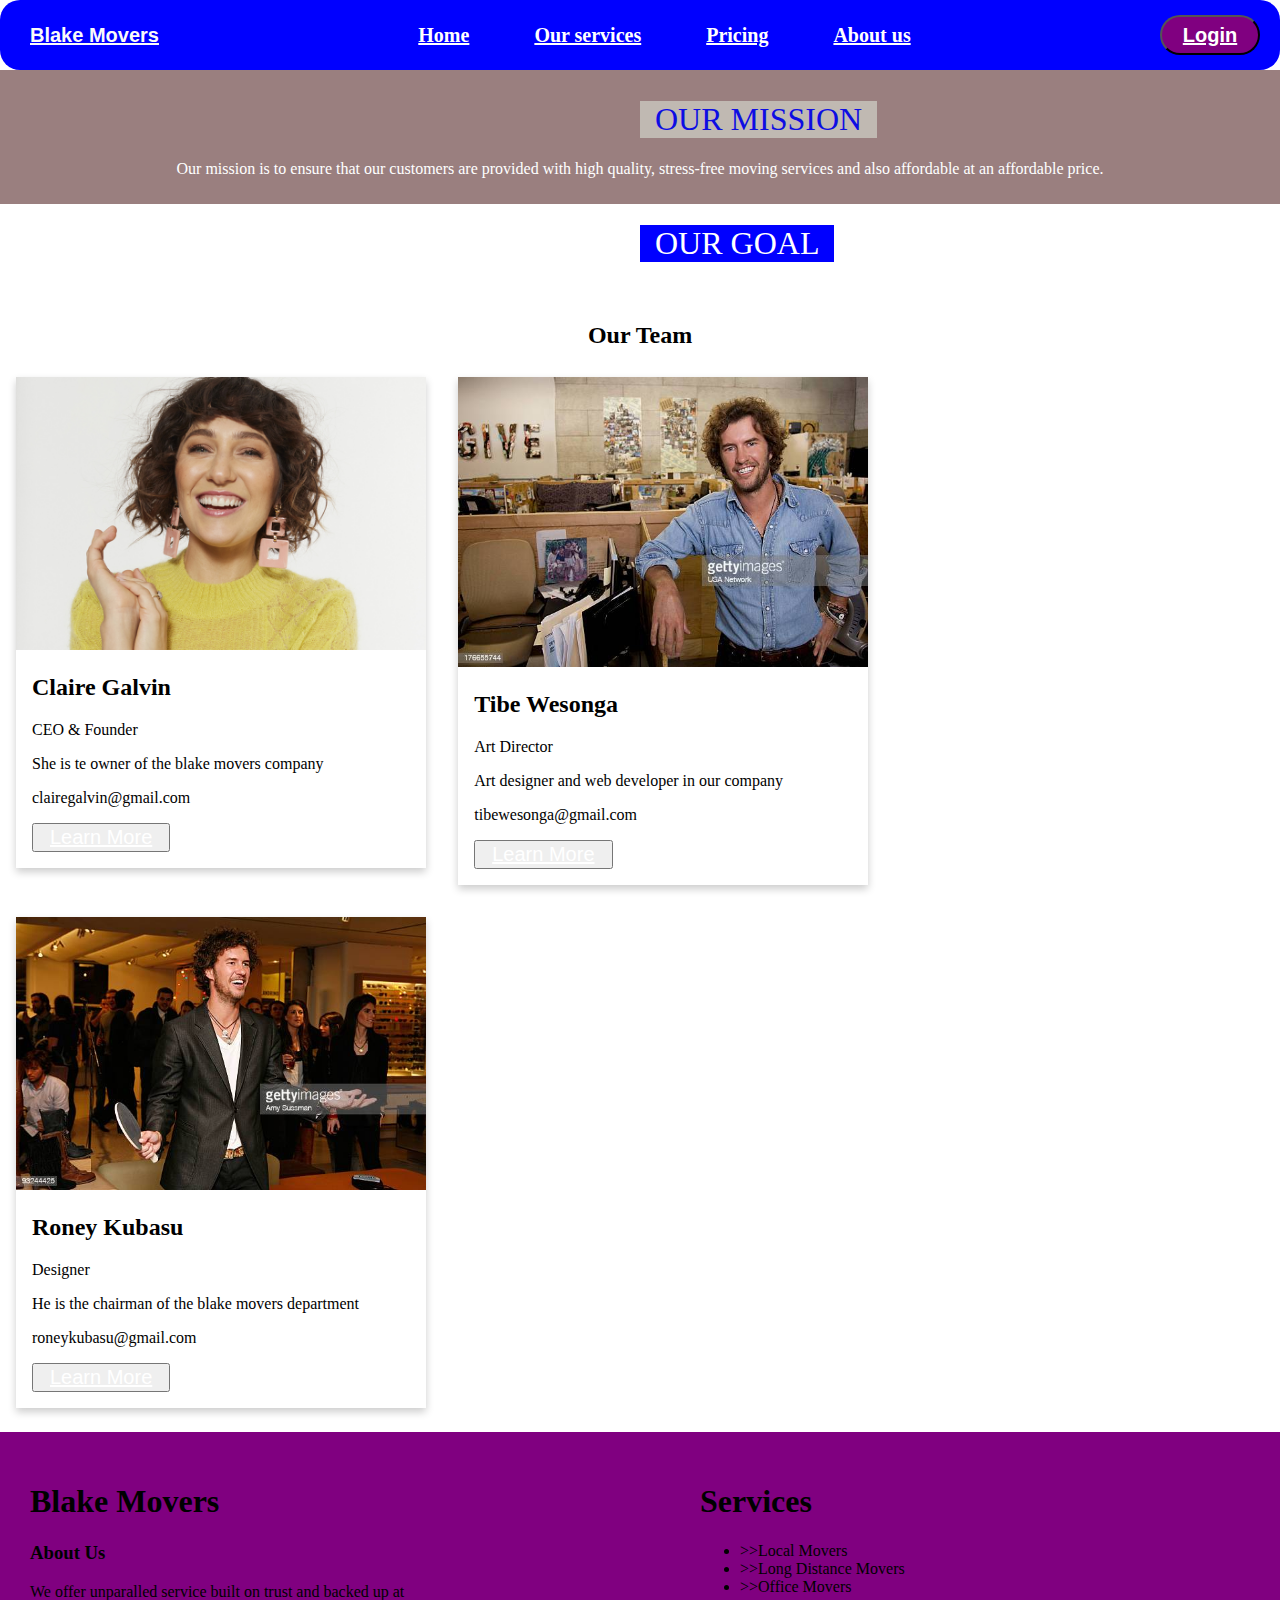
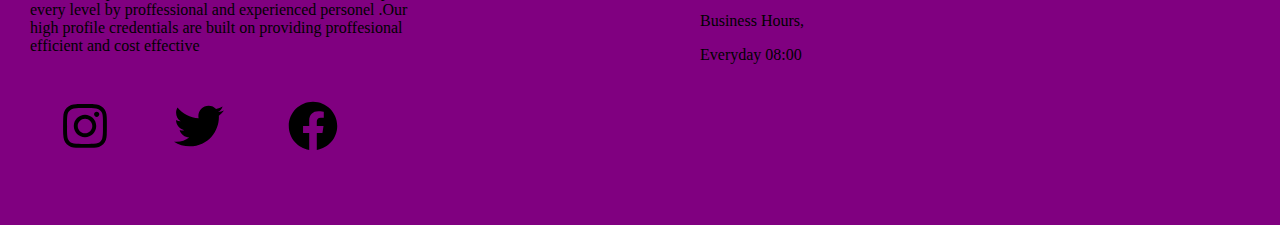
<file: aboutus.html>
<!DOCTYPE html>
<html lang="en">
<head>
    <meta charset="UTF-8">
    <meta name="viewport" content="width=device-width, initial-scale=1.0">
    <title>BlakeMovers Company</title>
    <link rel="stylesheet" href="aboutus.css">
</head>
<body>
    <section>
        <div class="nav">
            <ul class="nav-ul">
                <li><a href="" class="logo">Blake Movers</a></li>
                <li>
                    <div class="nav-links">
                        <ul class="links">
                            <li><a class="nav-hover" href="home.html">Home</a></li>
                            <li><a class="nav-hover" href="#sec_h">Our services</a></li>
                            <li><a class="nav-hover" href="indexx.html">Pricing</a></li>
                            <li><a class="nav-hover" href="aboutus.html">About us</a></li>
                        </ul>
                    </div>
                </li>
                <li>
                    <div class="nav-getstarted">
                        <button id="log" onclick=""><a href="login.html" target="blank" style="color: white;">Login</a> </button>
                            </li>
                        </ul>
                    </div>
                </li>
            </ul>
        </div>
    
    </section>
    <div class="sec1">
        <h1 class="hsec1">OUR MISSION</h1>
        <p class="p1" >Our mission is to ensure that our customers are provided with high quality, stress-free moving services and also affordable  at an affordable price.</p>
    </div>
    <div class="sec2">
        <h1 class="hsec2">OUR GOAL</h1>
        <p class="p2">To faciltate effective and stress-free moving process.</p>
    </div>
    <h2 style="text-align:center">Our Team</h2>
    <div class="row">
      <div class="column">
        <div class="card">
          <img src="./assets/zoefosterblake1.jpg" alt="hvd6" style="width:100%">
          <div class="container">
            <h2>Claire Galvin</h2>
            <p class="title">CEO & Founder</p>
            <p>She is te owner of the blake movers company</p>
            <p>clairegalvin@gmail.com</p>
            <p><button class="button"><a href="https://youtu.be/IkVPDDcPf1U">Learn More</a></button></p>
          </div>
        </div>
      </div>
      <div class="column">
        <div class="card">
          <img src="assets/toms.jpg" alt="hrd" style="width:100%">
          <div class="container">
            <h2>Tibe Wesonga</h2>
            <p class="title">Art Director</p>
            <p>Art designer and web developer in our company</p>
            <p>tibewesonga@gmail.com</p>
            <p><button class="button"><a href="https://youtu.be/2warRbMFOpk">Learn More</a></button></p>
          </div>
        </div>
      </div>
      <div class="column">
        <div class="card">
          <img src="./assets/Roney.jpg" alt="John" style="width:100%">
          <div class="container">
            <h2>Roney  Kubasu</h2>
            <p class="title">Designer</p>
            <p>He is the chairman of the blake movers department</p>
            <p>roneykubasu@gmail.com</p>
            <p><button class="button"><a href="https://youtu.be/gsoWJ9pEr5c">Learn More</a></button></p>
          </div>
        </div>
      </div>
    </div> 
    
    <footer>
        <div class="ft">
            <div class="ft_text">
                <h1>Blake Movers</h1>
                <h3>About Us</h3>
                <p id="txt">We offer unparalled service built on trust and backed up at every level by proffessional and experienced personel .Our high profile credentials are built on providing proffesional efficient and cost effective</p>
                <div class="icon">
                    <svg class="svg" xmlns="http://www.w3.org/2000/svg" viewBox="0 0 448 512"><!--! Font Awesome Pro 6.1.1 by @fontawesome - https://fontawesome.com License - https://fontawesome.com/license (Commercial License) Copyright 2022 Fonticons, Inc. --><path d="M224.1 141c-63.6 0-114.9 51.3-114.9 114.9s51.3 114.9 114.9 114.9S339 319.5 339 255.9 287.7 141 224.1 141zm0 189.6c-41.1 0-74.7-33.5-74.7-74.7s33.5-74.7 74.7-74.7 74.7 33.5 74.7 74.7-33.6 74.7-74.7 74.7zm146.4-194.3c0 14.9-12 26.8-26.8 26.8-14.9 0-26.8-12-26.8-26.8s12-26.8 26.8-26.8 26.8 12 26.8 26.8zm76.1 27.2c-1.7-35.9-9.9-67.7-36.2-93.9-26.2-26.2-58-34.4-93.9-36.2-37-2.1-147.9-2.1-184.9 0-35.8 1.7-67.6 9.9-93.9 36.1s-34.4 58-36.2 93.9c-2.1 37-2.1 147.9 0 184.9 1.7 35.9 9.9 67.7 36.2 93.9s58 34.4 93.9 36.2c37 2.1 147.9 2.1 184.9 0 35.9-1.7 67.7-9.9 93.9-36.2 26.2-26.2 34.4-58 36.2-93.9 2.1-37 2.1-147.8 0-184.8zM398.8 388c-7.8 19.6-22.9 34.7-42.6 42.6-29.5 11.7-99.5 9-132.1 9s-102.7 2.6-132.1-9c-19.6-7.8-34.7-22.9-42.6-42.6-11.7-29.5-9-99.5-9-132.1s-2.6-102.7 9-132.1c7.8-19.6 22.9-34.7 42.6-42.6 29.5-11.7 99.5-9 132.1-9s102.7-2.6 132.1 9c19.6 7.8 34.7 22.9 42.6 42.6 11.7 29.5 9 99.5 9 132.1s2.7 102.7-9 132.1z"/></svg>
                    <svg class="svg" xmlns="http://www.w3.org/2000/svg" viewBox="0 0 512 512"><!--! Font Awesome Pro 6.1.1 by @fontawesome - https://fontawesome.com License - https://fontawesome.com/license (Commercial License) Copyright 2022 Fonticons, Inc. --><path d="M459.37 151.716c.325 4.548.325 9.097.325 13.645 0 138.72-105.583 298.558-298.558 298.558-59.452 0-114.68-17.219-161.137-47.106 8.447.974 16.568 1.299 25.34 1.299 49.055 0 94.213-16.568 130.274-44.832-46.132-.975-84.792-31.188-98.112-72.772 6.498.974 12.995 1.624 19.818 1.624 9.421 0 18.843-1.3 27.614-3.573-48.081-9.747-84.143-51.98-84.143-102.985v-1.299c13.969 7.797 30.214 12.67 47.431 13.319-28.264-18.843-46.781-51.005-46.781-87.391 0-19.492 5.197-37.36 14.294-52.954 51.655 63.675 129.3 105.258 216.365 109.807-1.624-7.797-2.599-15.918-2.599-24.04 0-57.828 46.782-104.934 104.934-104.934 30.213 0 57.502 12.67 76.67 33.137 23.715-4.548 46.456-13.32 66.599-25.34-7.798 24.366-24.366 44.833-46.132 57.827 21.117-2.273 41.584-8.122 60.426-16.243-14.292 20.791-32.161 39.308-52.628 54.253z"/></svg>
                    <svg class="svg" xmlns="http://www.w3.org/2000/svg" viewBox="0 0 512 512"><!--! Font Awesome Pro 6.1.1 by @fontawesome - https://fontawesome.com License - https://fontawesome.com/license (Commercial License) Copyright 2022 Fonticons, Inc. --><path d="M504 256C504 119 393 8 256 8S8 119 8 256c0 123.78 90.69 226.38 209.25 245V327.69h-63V256h63v-54.64c0-62.15 37-96.48 93.67-96.48 27.14 0 55.52 4.84 55.52 4.84v61h-31.28c-30.8 0-40.41 19.12-40.41 38.73V256h68.78l-11 71.69h-57.78V501C413.31 482.38 504 379.78 504 256z"/></svg>
                </div>
            </div>
            <div class="ft_col">
                <h1>Services</h1>
                <div class="ls">
                    <ul>
                        <li>>>Local Movers</li>
                        <li>>>Long Distance Movers</li>
                        <li>>>Office Movers</li>
                    </ul>
                </div>
                <div class="hours">
                    <p>Business Hours,</p>
                    <p>Everyday 08:00</p>
                </div>
            </div>
        </div>
    </footer> 
  

        
    
</body>
</html>
</file>
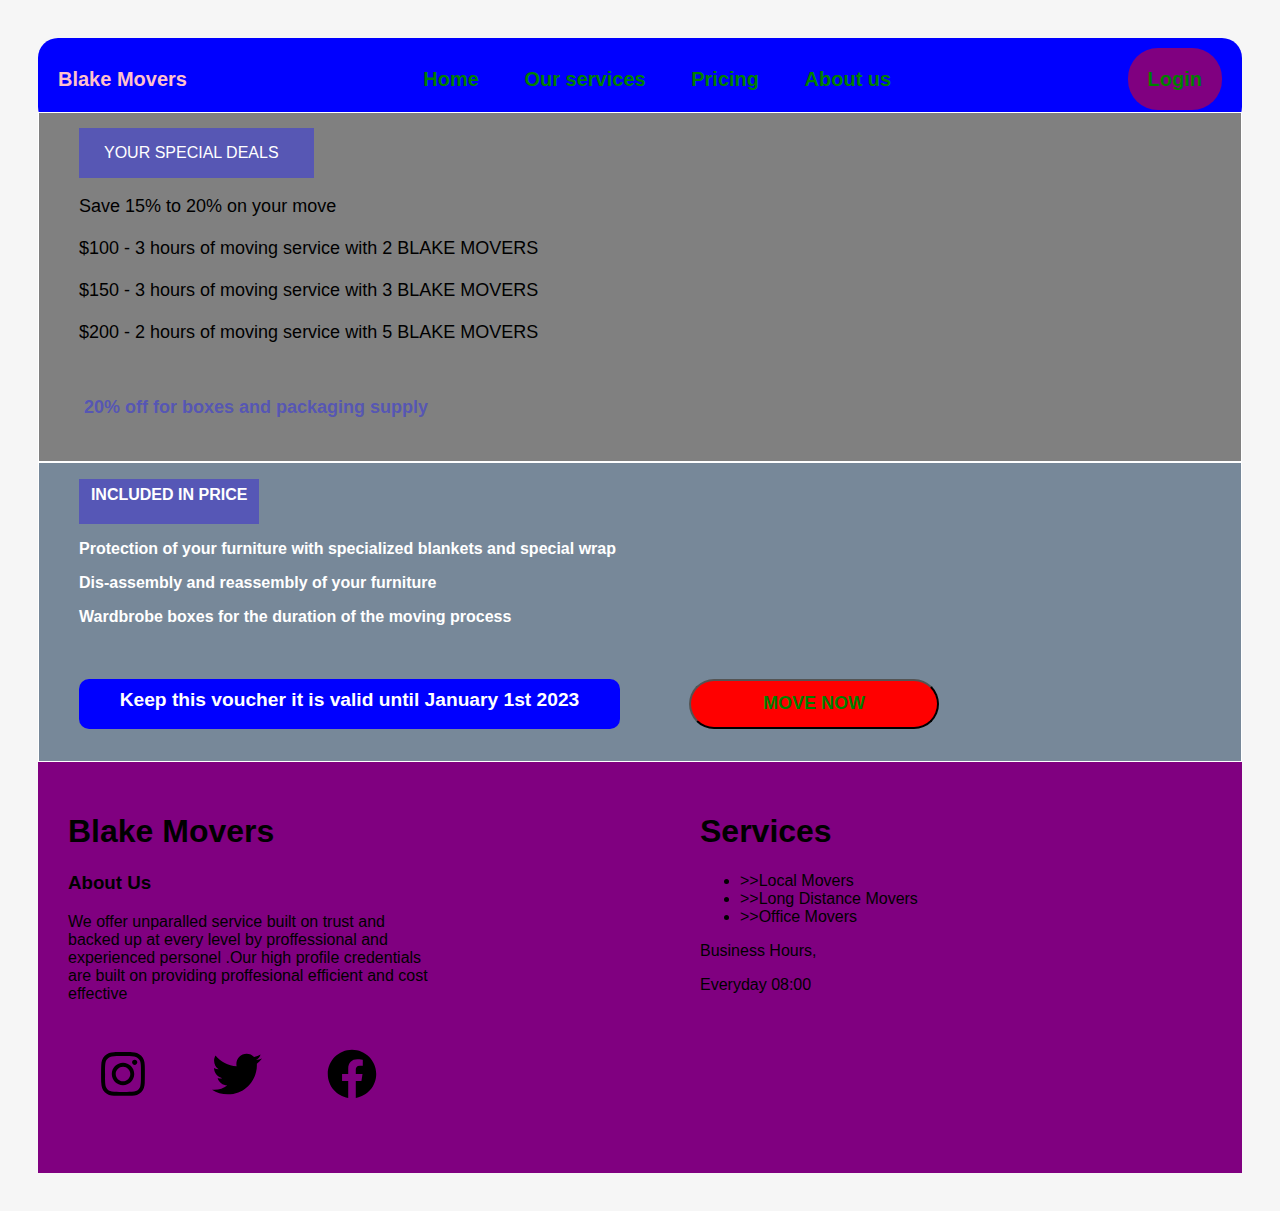
<file: indexx.html>
<html lang="en">
<head>
    <meta charset="UTF-8">
    <meta http-equiv="X-UA-Compatible" content="IE=edge">
    <meta name="viewport" content="width=device-width, initial-scale=1.0">
    <title>Document</title>
    <link rel="stylesheet" href="index.css">
</head>
<body>
    <section class="nav">

    <div class="nav">
        <ul class="nav-ul">
            <li><a href="" class="logo">Blake Movers</a></li>
            <li>
                <div class="nav-links">
                    <ul class="links">
                        <li><a class="nav-hover" href="home.html">Home <div class="home"></div></a></li>
                        <li><a class="nav-hover" href="#">Our services</a></li>
                        <li><a class="nav-hover" href="indexx.html">Pricing</a></li>
                        <li><a class="nav-hover" href="aboutus.html">About us</a></li>
                    </ul>
                </div>
            </li>
            <li>
                <div class="nav-getstarted">
                            <a href="login.html" class="btn"> Login </a>
                        </li>
                    </ul>
                </div>
            </li>
        </ul>
    </div>

    </section>
    <section class="container">
        <div class="deals">
            <p>YOUR SPECIAL DEALS</p>
        </div>
        <p class="prices" style="font-size: large;"><bold>Save 15% to 20% on your move<br><br>$100 - 3 hours of moving service with 2 BLAKE MOVERS<br><br>
        $150 - 3 hours of moving service with 3 BLAKE MOVERS<br><br>
    $200 - 2 hours of moving service with 5 BLAKE MOVERS</bold></p>
    <br>
    <p style="color: rgba(82, 82, 185, 0.911);font-size: large; font-weight: bolder;margin-left: 45px;">20% off for boxes and packaging supply</p>
    </section>
    <section class="container2">
        <div class="included">
            <p class="pp" style="color: white; font-weight:bolder;">INCLUDED IN PRICE</p>
        </div>
        <div class="ppp">
        <p>Protection of your furniture with specialized blankets and special wrap</p>
        <p>Dis-assembly and reassembly of your furniture</p>
        <p>Wardbrobe boxes for the duration of the moving process</p>
    </div>
    <br>
    <div class="valid">
        <p style="color: white;">Keep this voucher it is valid until January 1st 2023</p>
</div>
<div>
    <button class="bt" onclick=""><a href="quote.html" target="blank">MOVE NOW</a></button>
  
</div>
</section>
<footer>
    <div class="ft">
        <div class="ft_text">
            <h1>Blake Movers</h1>
            <h3>About Us</h3>
            <p id="txt">We offer unparalled service built on trust and backed up at every level by proffessional and experienced personel .Our high profile credentials are built on providing proffesional efficient and cost effective</p>
            <div class="icon">
                <svg class="svg" xmlns="http://www.w3.org/2000/svg" viewBox="0 0 448 512"><!--! Font Awesome Pro 6.1.1 by @fontawesome - https://fontawesome.com License - https://fontawesome.com/license (Commercial License) Copyright 2022 Fonticons, Inc. --><path d="M224.1 141c-63.6 0-114.9 51.3-114.9 114.9s51.3 114.9 114.9 114.9S339 319.5 339 255.9 287.7 141 224.1 141zm0 189.6c-41.1 0-74.7-33.5-74.7-74.7s33.5-74.7 74.7-74.7 74.7 33.5 74.7 74.7-33.6 74.7-74.7 74.7zm146.4-194.3c0 14.9-12 26.8-26.8 26.8-14.9 0-26.8-12-26.8-26.8s12-26.8 26.8-26.8 26.8 12 26.8 26.8zm76.1 27.2c-1.7-35.9-9.9-67.7-36.2-93.9-26.2-26.2-58-34.4-93.9-36.2-37-2.1-147.9-2.1-184.9 0-35.8 1.7-67.6 9.9-93.9 36.1s-34.4 58-36.2 93.9c-2.1 37-2.1 147.9 0 184.9 1.7 35.9 9.9 67.7 36.2 93.9s58 34.4 93.9 36.2c37 2.1 147.9 2.1 184.9 0 35.9-1.7 67.7-9.9 93.9-36.2 26.2-26.2 34.4-58 36.2-93.9 2.1-37 2.1-147.8 0-184.8zM398.8 388c-7.8 19.6-22.9 34.7-42.6 42.6-29.5 11.7-99.5 9-132.1 9s-102.7 2.6-132.1-9c-19.6-7.8-34.7-22.9-42.6-42.6-11.7-29.5-9-99.5-9-132.1s-2.6-102.7 9-132.1c7.8-19.6 22.9-34.7 42.6-42.6 29.5-11.7 99.5-9 132.1-9s102.7-2.6 132.1 9c19.6 7.8 34.7 22.9 42.6 42.6 11.7 29.5 9 99.5 9 132.1s2.7 102.7-9 132.1z"/></svg>
                <svg class="svg" xmlns="http://www.w3.org/2000/svg" viewBox="0 0 512 512"><!--! Font Awesome Pro 6.1.1 by @fontawesome - https://fontawesome.com License - https://fontawesome.com/license (Commercial License) Copyright 2022 Fonticons, Inc. --><path d="M459.37 151.716c.325 4.548.325 9.097.325 13.645 0 138.72-105.583 298.558-298.558 298.558-59.452 0-114.68-17.219-161.137-47.106 8.447.974 16.568 1.299 25.34 1.299 49.055 0 94.213-16.568 130.274-44.832-46.132-.975-84.792-31.188-98.112-72.772 6.498.974 12.995 1.624 19.818 1.624 9.421 0 18.843-1.3 27.614-3.573-48.081-9.747-84.143-51.98-84.143-102.985v-1.299c13.969 7.797 30.214 12.67 47.431 13.319-28.264-18.843-46.781-51.005-46.781-87.391 0-19.492 5.197-37.36 14.294-52.954 51.655 63.675 129.3 105.258 216.365 109.807-1.624-7.797-2.599-15.918-2.599-24.04 0-57.828 46.782-104.934 104.934-104.934 30.213 0 57.502 12.67 76.67 33.137 23.715-4.548 46.456-13.32 66.599-25.34-7.798 24.366-24.366 44.833-46.132 57.827 21.117-2.273 41.584-8.122 60.426-16.243-14.292 20.791-32.161 39.308-52.628 54.253z"/></svg>
                <svg class="svg" xmlns="http://www.w3.org/2000/svg" viewBox="0 0 512 512"><!--! Font Awesome Pro 6.1.1 by @fontawesome - https://fontawesome.com License - https://fontawesome.com/license (Commercial License) Copyright 2022 Fonticons, Inc. --><path d="M504 256C504 119 393 8 256 8S8 119 8 256c0 123.78 90.69 226.38 209.25 245V327.69h-63V256h63v-54.64c0-62.15 37-96.48 93.67-96.48 27.14 0 55.52 4.84 55.52 4.84v61h-31.28c-30.8 0-40.41 19.12-40.41 38.73V256h68.78l-11 71.69h-57.78V501C413.31 482.38 504 379.78 504 256z"/></svg>
            </div>
        </div>
        <div class="ft_col">
            <h1>Services</h1>
            <div class="ls">
                <ul>
                    <li>>>Local Movers</li>
                    <li>>>Long Distance Movers</li>
                    <li>>>Office Movers</li>
                </ul>
            </div>
            <div class="hours">
                <p>Business Hours,</p>
                <p>Everyday 08:00</p>
            </div>
        </div>
    </div>
</footer> 
<script src="main.js"></script>
    
</body>
</html>
</file>
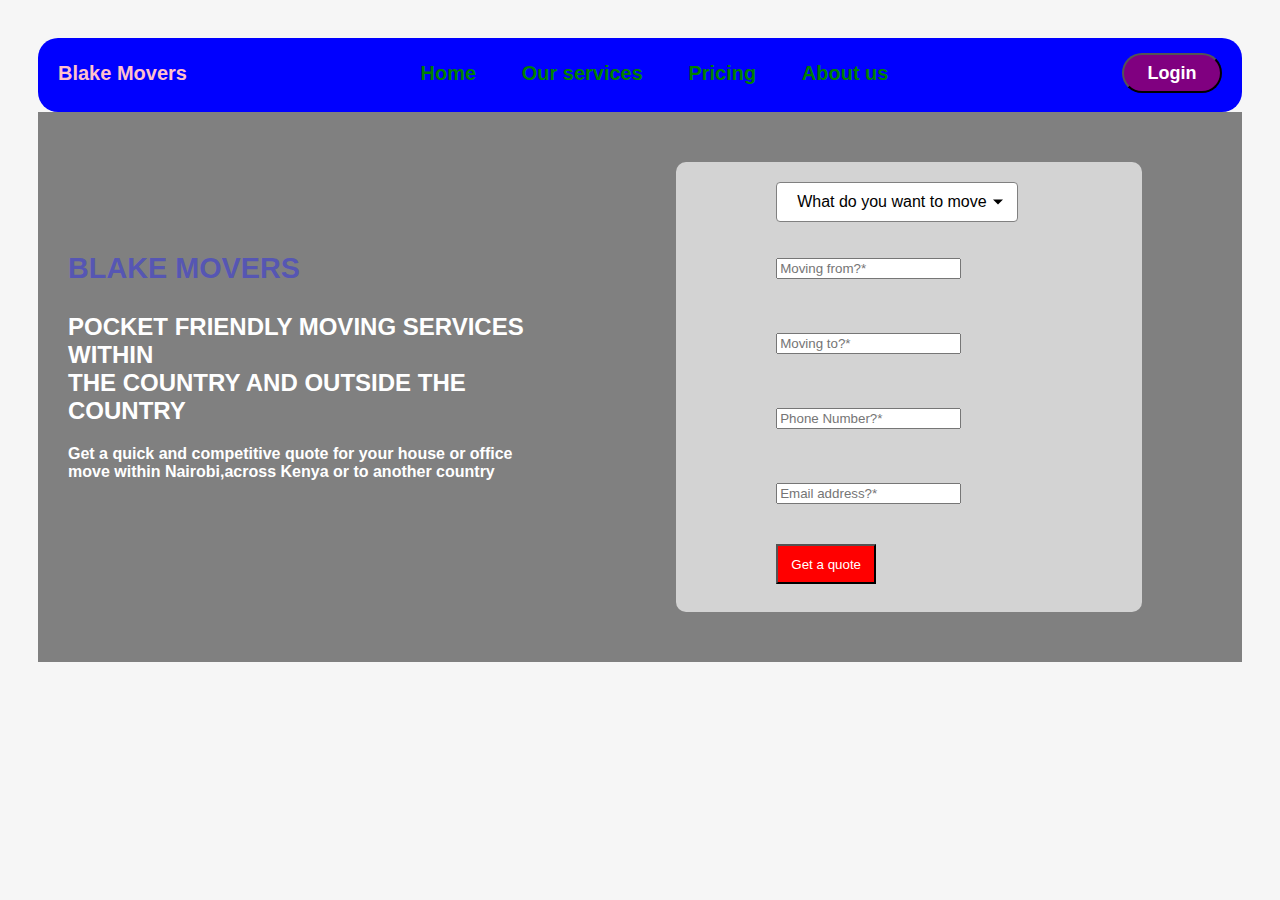
<file: quote.html>
<html lang="en">
<head>
    <meta charset="UTF-8">
    <meta http-equiv="X-UA-Compatible" content="IE=edge">
    <meta name="viewport" content="width=device-width, initial-scale=1.0">
    <title>BLAKE MOVERS</title>
    <link rel="stylesheet" href="index.css">
</head>
<body>
  <section>
    <div class="nav">
      <ul class="nav-ul">
          <li><a href="" class="logo">Blake Movers</a></li>
          <li>
              <div class="nav-links">
                  <ul class="links">
                      <li><a class="nav-hover" href="home.html">Home <div class="home"></div></a></li>
                      <li><a class="nav-hover" href="#">Our services</a></li>
                      <li><a class="nav-hover" href="indexx.html">Pricing</a></li>
                      <li><a class="nav-hover" href="aboutus.html">About us</a></li>
                  </ul>
              </div>
          </li>
          <li>
              <div class="nav-getstarted">
                <button id="log" onclick=""><a href="login.html" target="blank" style="color: white;">Login</a> </button>
                      </li>
                  </ul>
              </div>
          </li>
      </ul>
  </div>
  </section>
    <section class="quote1">
        <div class="quote">
        <h2><span class="h1">BLAKE MOVERS</span><br><br>POCKET FRIENDLY MOVING SERVICES WITHIN<br>THE COUNTRY AND OUTSIDE THE<br> 
            COUNTRY</h2>
        <p>Get a quick and competitive quote for your house or office<br>move within Nairobi,across Kenya or to another country</p>
    </div>
        <div class="form">
            <label class="dropdown">

                <div class="dd-button">
                  What do you want to move
                </div>
              
                <input type="checkbox" class="dd-input" id="test">
              
                <ul class="dd-menu">
                  <li>Office</li>
                  <li>Above 3 bedroom</li>
                  <li>3 bedroom</li>
                   <li>2 bedroom</li>
                   <li>1 bedroom</li>
                   <li>Below 1 bedroom</li>
                   <li>A few items</li>
                </ul>
              </label>
              <br>
              <br>
              <br>
              <div class="B">
                <label for="inputB"></label>
                <input type="text" id="inputB"  placeholder="Moving from?*">
            </div>
            <br>
              <br>
              <br>
            <div class="C">
                <label for="inputC"></label>
                <input type="text" id="inputc"  placeholder="Moving to?*">
            </div>
            <br>
              <br>
              <br>
            <div class="D">
                <label for="inputD"></label>
                <input type="text" id="inputD"  placeholder="Phone Number?*">
            </div>
            <br>
              <br>
              <br>
            <div class="E">
                <label for="inputE"></label>
                <input type="text" id="inputE"  placeholder="Email address?*">
            </div>
            <div>
                <button onclick=myfunction() class="but">Get a quote</button>
            </div>
          
            
        </div>
     

    </section>
    <script src="main.js" ></script>
    
</body>
</html>
</file>
<file: aboutus.css>
body{
    
    padding: 0;
    margin: 0;
}

#log{
    background-color: purple;
    height: 40px;
    width: 100px;
    color: white;
    border-radius: 30px;
    font-size: large;
    font-weight: bold;
    
    
}
.nav-hover{
    color: white;
}

.nav{
    padding-top: 15px;
    padding-bottom: 15px;
    background-color: blue;
    font-weight: 900;
    text-align: center;
    border-radius: 20px;
}
.nav-ul {
    display: flex;
    justify-content: space-between;
    align-items: center;
    color: white;
    
}
.links li,
.nav-ul li {
    display: inline-block;
    align-items: center;
    list-style-type: none;
    
}
.nav-ul li {
    margin-left: 20px;
    margin-right: 20px;
    font-size: 20px;
    color: white;
}
.nav-hover:hover {
    color: #ED661F;
    border-bottom:#ED661F 1px solid;
    padding-bottom: 5px;

}


.links,
.nav-ul {
    list-style: none;
    margin: 0px;
    padding: 0px;
    list-style-type: none;
    
    

}
.logo {
    font-family: 'Poppins', sans-serif;
    font-size: 20px;
    color: #FAFAFA;

}
.login li{
    color: #FAFAFA;

}


.btn{
    padding: 20px;
    background-color: purple;
    border-radius: 30px;
    transition: 1.0s ease;

}
#log{
    background-color: purple;
    height: 40px;
    width: 100px;
    color: white;
    border-radius: 30px;
    font-size: large;
    font-weight: bold;
    
    
}


.btn:hover{
    color: seagreen;
    background-color: red;
}

list a:hoover{
    color: brown;
}
.blake{
    color: black;
    font-weight: bolder;
    font-size: xx-large;
    font-size: 35px;
}


.sec1{
    background-color: rgb(154, 127, 127);
    padding: 10px;
    margin: 0;
    

};

.sec2{
    background-color: rgb (57, 57, 97);
    margin: 0;
    padding: 10px;
    text-align: center;
    align-items:center;
    
}
a{
    padding-left: 10px;
    padding-right: 10px;
    padding-top: 5px ;
    padding-bottom :5px ;
    font-size: 20px;
    color: white;
    justify-content: space-between;
}

.btn{
    background-color: white;
    color: blue;
    border-radius: 10px;
    padding-left:15px;
    padding-right: 15px;
    padding-top: 5px;
    padding-bottom: 4px;
    font-size: large;
    font-weight: bold;
}

.p1{
    color: white;
    align-items: center;
    text-align: center;
}
.p2{
    color: white;
    align-items: center;
    text-align: center;
    position: relative;
}

.hsec1{
    color: rgb(13, 13, 227);
    background-color: rgba(196, 191, 184, 0.898);
    font-weight: lighter;
    width:max-content;
    position: relative;
    left: 50%;
    padding-left: 15px;
    padding-right: 15px;
}

.hsec2{
    background-color: blue;
    color: white;
    font-weight: lighter;
    width: max-content;
    position: relative;
    left: 50%;
    padding-left: 15px;
    padding-right: 15px;
    

}
.ft{
    background-color: purple;
    padding-bottom: 10px;
    display: flex;
}

.ft_text{
    margin: 30px;
    
    width: 30%;
}

.icons{
    display: flex;
    color: blue;
}

.svg{
    width: 50px;
    height: 50px;
    margin: 30px;
    color: blue;
}

.ft_col{
  padding-left: 20%;
  padding-top: 30px;
  width: 30%;
  /* display: inline-block; */
}
.column {
    float: left;
    width: 33.3%;
    margin-bottom: 16px;
    padding: 0 8px;
  }
  .card {
    box-shadow: 0 4px 8px 0 rgba(0, 0, 0, 0.2);
    margin: 8px;
  }
  .about-section {
    padding: 50px;
    text-align: center;
    background-color: #474E5D;
    color: white;
  }
  .container {
    padding: 0 16px;
  }
  .container::after, .row::after {
    content: "";
    clear: both;
    display: table;
  }
</file>
<file: index.css>
.container {
    background-color: grey;
    height: 350px;
    width: 100%;
    box-sizing: border-box;
    border: 1px solid white;
}
.nav {
    background-color: blue;
    box-sizing: border-box;
    height: 74px;
}
.deals{
    background-color: rgba(82, 82, 185, 0.911);
    box-sizing: border-box;
    width: 235px;
    height: 50px;
    color: white;
    display: flex;
    margin-left: 40px;
    margin-top: 15px;
    
    
}
.deals>p{
    margin-left: 25px;
    margin-bottom: 5px;
}
.prices{
    margin-left: 40px;
}
.container2{
    box-sizing: border-box;
    height: 300px;
    width: 100%;
    background-color: lightslategray;
    border: 1px solid white;
}
.included{
    box-sizing: border-box;
    height: 15%;
    width: 15%;
    background-color: rgba(82, 82, 185, 0.911);
    margin-left: 40px;
    margin-top: 15px;
    text-align: center;
    
}
.pp{
    padding-top: 7px;
}
.ppp{
    color: white;
    font-weight: bold;
    margin-left: 40px;
}
.valid{
    box-sizing: border-box;
    height: 50px;
    width: 45%;
    background-color: blue;
    margin-left: 40px;
    border-radius: 10px;
    

}
.valid>p{
    text-align: center;
    font-weight: bolder;
    padding-top: 10px;
    font-size: larger;
}
.bt{
    height: 50px;
    width: 250px;
    background-color: red;
    border-radius: 150px;
    margin-right: 5px;
    margin-left: 650px;
    margin-top: -50px;
    font-size: large;
    color: white;
    font-weight: bold;
}
a:link {
    color: green;
    
  }
  
  a:visited {
    color: pink;
    
  }
  
  a:hover {
    color: blue;
  }
  
  a:active {
    color: black;
    text-decoration: underline;
  }
  .quote1{
    box-sizing: border-box;
    background-color: grey;
    height: 550px;
    width: 100%;
    display: flex;
    
    }
  
  .quote>h2{
    color:  white;
    margin-left: 30px;
    padding-top: 120px;
  }
  .quote>p{
    color:  white;
    margin-left: 30px;
    font-size: medium;
    font-weight: bold;


  }
  span{
    
    color:  rgba(82, 82, 185, 0.911);
    font-weight: bolder;
    font-size: larger;

  }
  .form{
    box-sizing: border-box;
    background-color: lightgrey;
    height: 450px;
    width: 500px;
    margin: 100px;
    margin-top: 50px;
    border-radius: 10px;
  }
  body {
    color: #000000;
    font-family: Sans-Serif;
    padding: 30px;
    background-color: #f6f6f6;
  }
  
  a {
    text-decoration: none;
    color: #000000;
  }
  
  a:hover {
    color: #222222
  }
  
  /* Dropdown */
  
  .dropdown {
    display: inline-block;
    position: relative;
    margin-top: 20px;
    margin-left: 100px;
  }
  
  .dd-button {
    display: inline-block;
    border: 1px solid gray;
    border-radius: 4px;
    padding: 10px 30px 10px 20px;
    background-color: #ffffff;
    cursor: pointer;
    white-space: nowrap;
  }
  
  .dd-button:after {
    content: '';
    position: absolute;
    top: 50%;
    right: 15px;
    transform: translateY(-50%);
    width: 0; 
    height: 0; 
    border-left: 5px solid transparent;
    border-right: 5px solid transparent;
    border-top: 5px solid black;
  }
  
  .dd-button:hover {
    background-color: #eeeeee;
  }
  
  
  .dd-input {
    display: none;
    margin: 20px;
  }
  
  .dd-menu {
    position: absolute;
    top: 100%;
    border: 1px solid #ccc;
    border-radius: 4px;
    padding: 0;
    margin: 2px 0 0 0;
    box-shadow: 0 0 6px 0 rgba(0,0,0,0.1);
    background-color: #ffffff;
    list-style-type: none;
  }
  
  .dd-input + .dd-menu {
    display: none;
  } 
  
  .dd-input:checked + .dd-menu {
    display: block;
  } 
  
  .dd-menu li {
    padding: 10px 20px;
    cursor: pointer;
    white-space: nowrap;
  }
  
  .dd-menu li:hover {
    background-color: #f6f6f6;
  }
  
  .dd-menu li a {
    display: block;
    margin: -10px -20px;
    padding: 10px 20px;
  }
  .B, .C, .D, .E{
    margin-left: 100PX;
  
    
  }
  .but{
    color: white;
    background-color: red;
    height: 40px;
    width: 100px;
    text-align: center;
    margin: 40px;
    margin-left: 100px;
  }
  .nav-hover{
    color: white;
}

.nav{
    padding-top: 15px;
    padding-bottom: 15px;
    background-color: blue;
    font-weight: 900;
    text-align: center;
    border-radius: 20px;
}
#log{
  background-color: purple;
  height: 40px;
  width: 100px;
  color: white;
  border-radius: 30px;
  font-size: large;
  font-weight: bold;
  
  
}
.nav-ul {
    display: flex;
    justify-content: space-between;
    align-items: center;
    color: white;
    
}
.links li,
.nav-ul li {
    display: inline-block;
    align-items: center;
    list-style-type: none;
    
}
.nav-ul li {
    margin-left: 20px;
    margin-right: 20px;
    font-size: 20px;
    color: white;
}
.nav-hover:hover {
    color: #ED661F;
    border-bottom:#ED661F 1px solid;
    padding-bottom: 5px;

}


.links,
.nav-ul {
    list-style: none;
    margin: 0px;
    padding: 0px;
    list-style-type: none;
    
    

}
.logo {
    font-family: 'Poppins', sans-serif;
    font-size: 20px;
    color: #FAFAFA;

}
.login li{
    color: #FAFAFA;

}


.btn{
    padding: 20px;
    background-color: purple;
    border-radius: 30px;
    transition: 1.0s ease;
}


.btn:hover{
    color: seagreen;
    background-color: red;
}
.ft{
  background-color: purple;
  padding-bottom: 10px;
  display: flex;
}

.ft_text{
  margin: 30px;
  
  width: 30%;
}

.icons{
  display: flex;
  color: blue;
}

.svg{
  width: 50px;
  height: 50px;
  margin: 30px;
  color: blue;
}

.ft_col{
padding-left: 20%;
padding-top: 30px;
width: 30%;
/* display: inline-block; */
}
</file>
